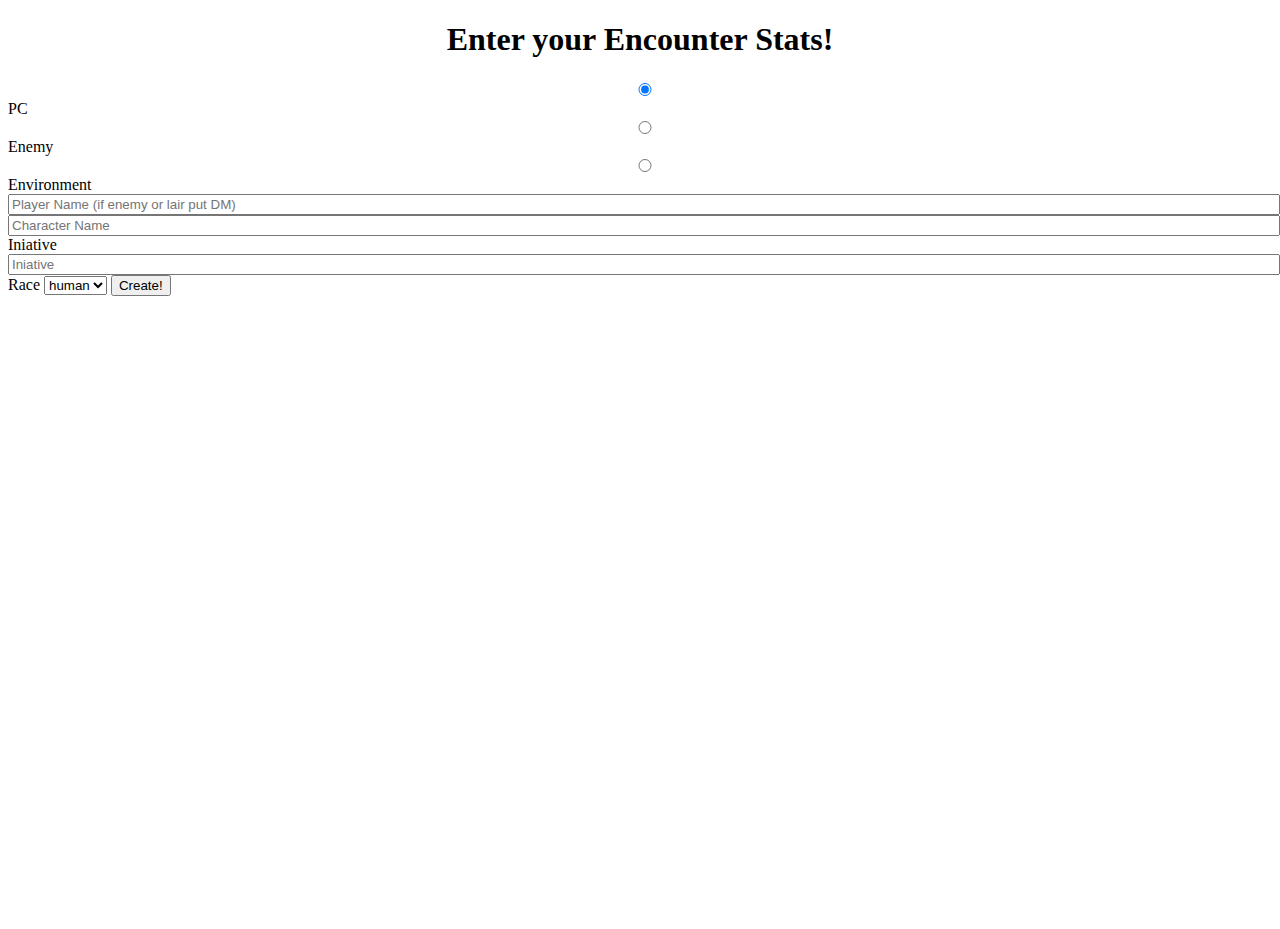
<file: index.html>
<!DOCTYPE html>
<!--[if lt IE 7]>      <html class="no-js lt-ie9 lt-ie8 lt-ie7"> <![endif]-->
<!--[if IE 7]>         <html class="no-js lt-ie9 lt-ie8"> <![endif]-->
<!--[if IE 8]>         <html class="no-js lt-ie9"> <![endif]-->
<!--[if gt IE 8]><!--> <html class="no-js"> <!--<![endif]-->
    <head>
        <title>DND</title>
        <link rel="stylesheet" href="main.css">
    </head>
    <body>
        <div class="container">
            <h1>Enter your Encounter Stats!</h1>
            <div id="creatureCreator"> 
                <form class="formSelector">
                    <input type="radio" class="pc" name="forms" value="PC" checked onclick="showPcCreator(), hideLairCreator(), hideEnemyCreator()">PC
                    <input type="radio" class="enemy" name="forms" value="enemy" onclick="showEnemyCreator(), hideLairCreator(),  hidePcCreator()">Enemy
                    <Input type="radio" class="environment" name="forms" value="environment" onclick="showLairCreator(), hideEnemyCreator(), hidePcCreator()">Environment
                    <input type="text" id="Player-Name" required placeholder="Player Name (if enemy or lair put DM)">
                </form>
                
                <div id="pcCreator" class="">
                    <form class="PC">
                        <input type="text" id="pc-name" required placeholder="Character Name">
                        <label>Iniative</label>
                        <input type="number" id="pc-init" required placeholder="Iniative">
                        <label>Race</label>
                        <select name="race" id="race">
                            <option value="human">human</option>
                            <option value="elf">elf</option>
                            <option value="dwarf">dwarf</option>
                        </select>
                        <button id="pc-button" onclick="pcCreator()">Create!</button>
                    </form>
                </div>

                <div id="enemyCreator" class="hide">
                    <form class="enemy">
                        <input type="text" id="enemy-name" required placeholder="Enemy Name">
                        <label>Iniative</label>
                        <input type="number" id="enemy-init" required placeholder="Iniative">
                        <button id="enemy-button" onclick="enemyCreator()">Create!</button>
                    </form>
                </div>

                <div id="lairCreator" class="hide">
                    <form class="lair">
                        <input type="text" id="lair-name" required placeholder="Enemy's Lair">
                        <label>Iniative</label>
                        <input type="number" id="lair-init" required placeholder="Iniative">
                        <button id="lair-button" onclick="lairCreator()">Create!</button>
                    </form>
                </div>
            </div>

            <div id="gallery">
                <div class="portrait"></div>
            </div>
        </div>

        <script type="text/javascript" src="init.js"></script>
    </body>
</html>
</file>
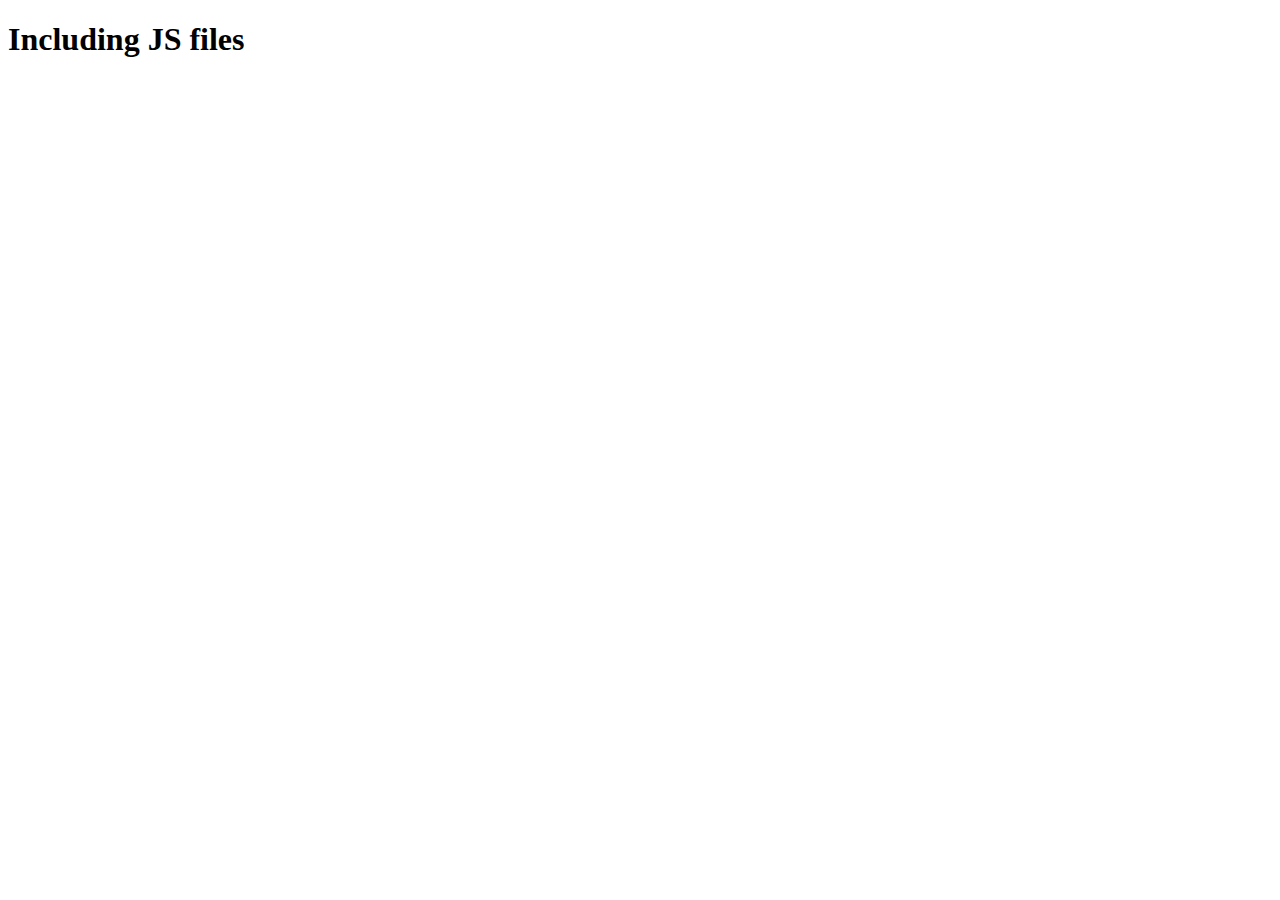
<file: java.html>
<!DOCTYPE html>
<!--[if lt IE 7]>      <html class="no-js lt-ie9 lt-ie8 lt-ie7"> <![endif]-->
<!--[if IE 7]>         <html class="no-js lt-ie9 lt-ie8"> <![endif]-->
<!--[if IE 8]>         <html class="no-js lt-ie9"> <![endif]-->
<!--[if gt IE 8]><!--> <html class="no-js"> <!--<![endif]-->
    <head>
        <meta charset="utf-8">
        <meta http-equiv="X-UA-Compatible" content="IE=edge">
        <title>script demo</title>
        <meta name="description" content="">
        <meta name="viewport" content="width=device-width, initial-scale=1">
        <link rel="stylesheet" href="">
        
    </head>
    <body>
        <h1>Including JS files</h1>
        <script src="script.js"></script>
    </body>
</html>
</file>
<file: main.css>
/* img {
    width: 100px;
} */
#gallery {
    margin: 1.66%;
    padding: 20px;
    bottom: 0;
    display: flex;
    width: 100%;
    flex-wrap: wrap;

}

h1 {
    text-align: center;
}

input {
    width: 100%;
}
.portrait {
    padding: 5px;
}
.container {
    position: relative;
    height: 100vh;
}
/* i want the portraits to line up horizontally and to keep the right apsect ratio. I want the forms to be neatly
underneath. I want a button that orders them by iniative eventually. I want the border color to change based on whose turn it is. */
/* .portrait1 {
    
} */

.hide {
    display: none;
  }
</file>
